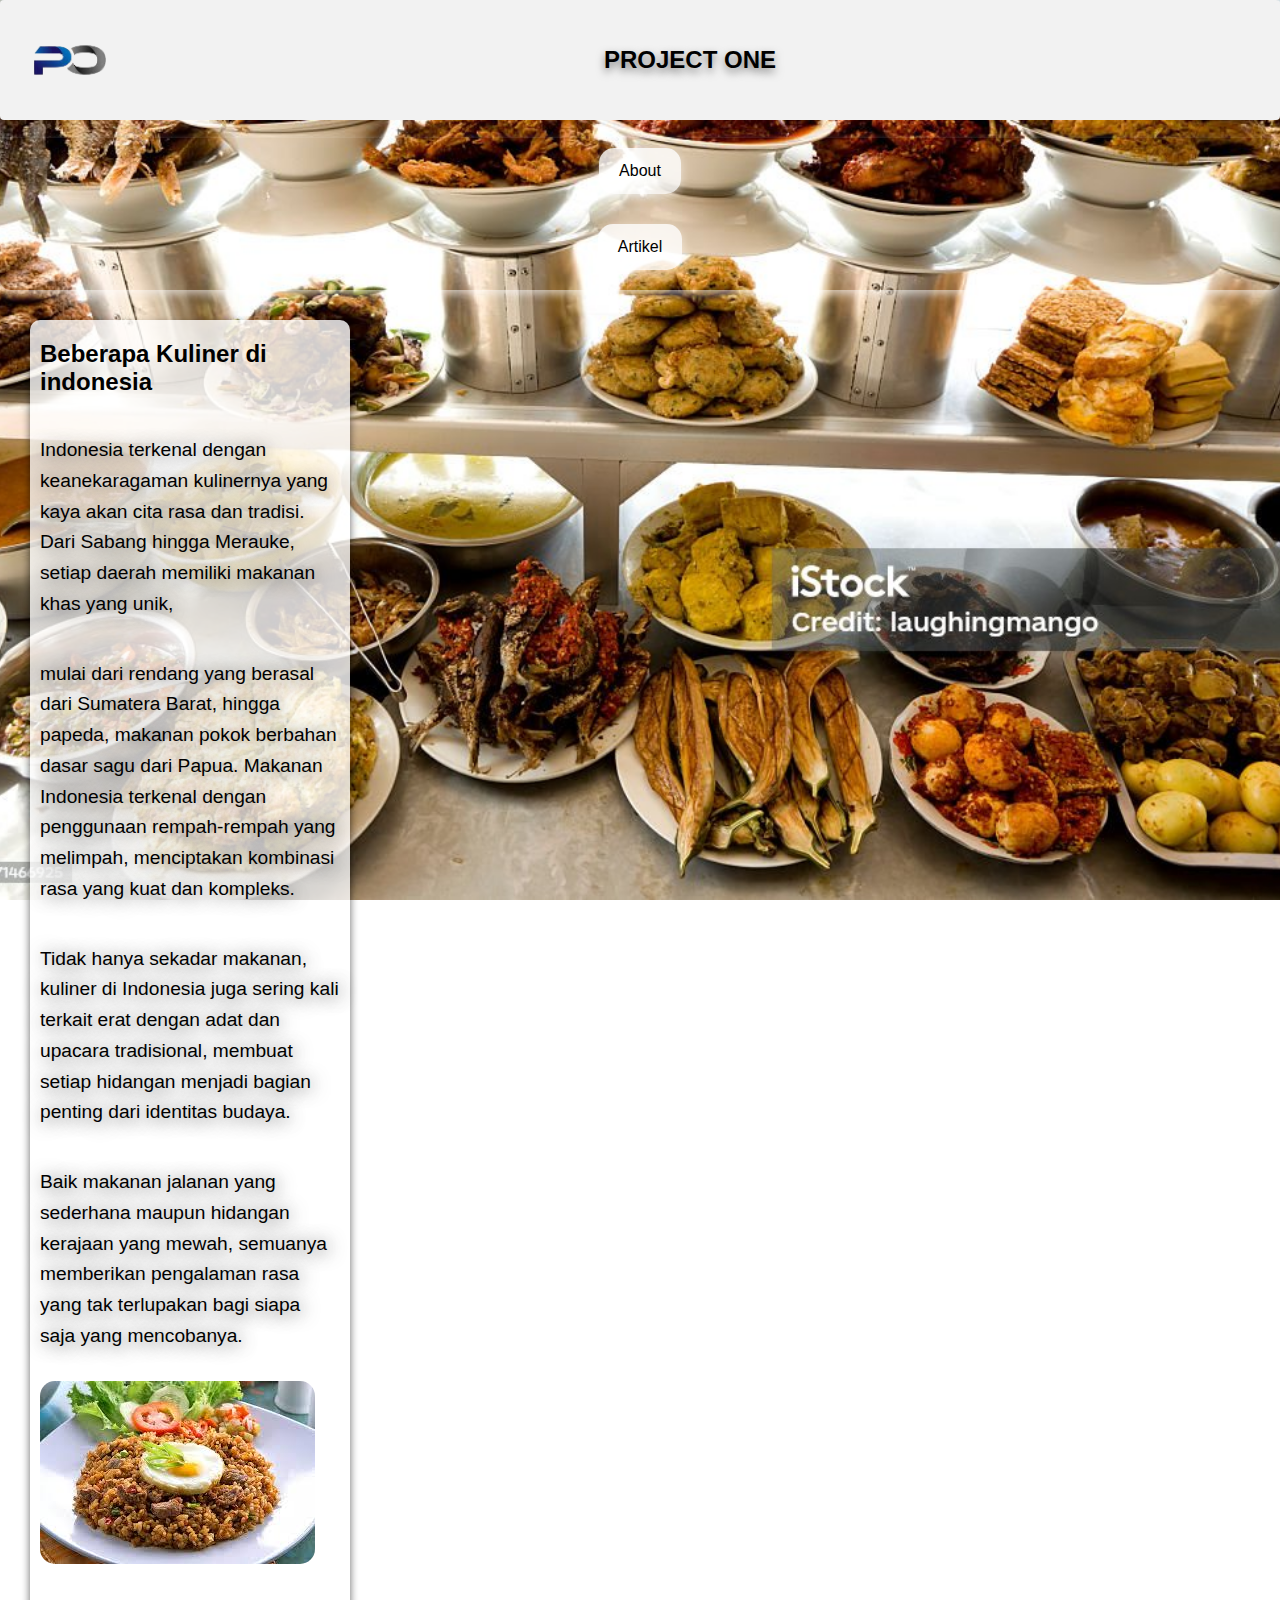
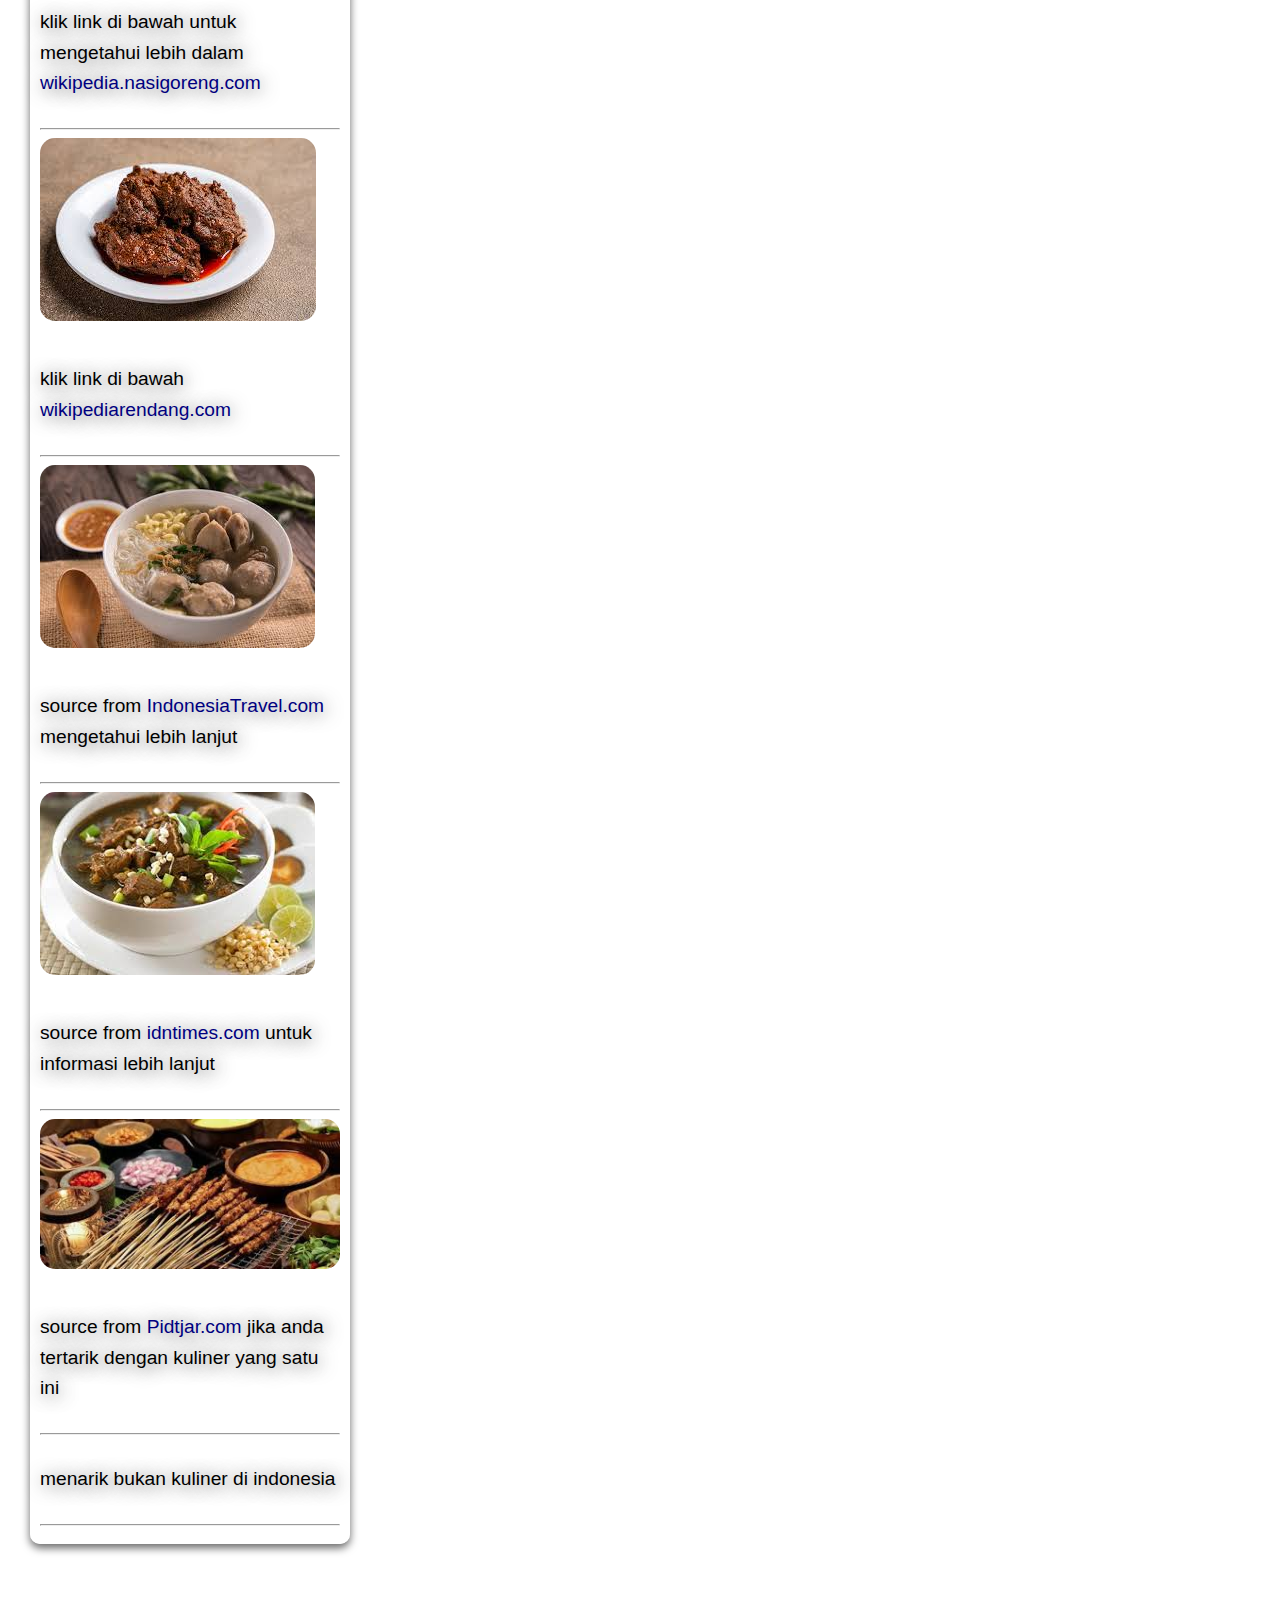
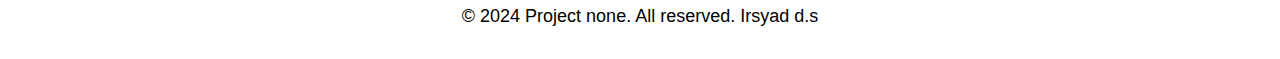
<file: index.html>
<!DOCTYPE html>
<html>
  <head>
    <meta http-equiv="content-type" content="text/html; charset=utf-8" />
    <meta name="viewport" content="width=device-width, initial-scale=1.0"/>
    <title>Webbeginner</title>
    <link rel="stylesheet" href="style.css" />
  </head>
  <body>
    <header>
      <img src="new.png" alt="logo" />
      <h1>PROJECT ONE</h1>
    </header>
    <br>
    <nav>
      <ul>
        <li>
          <a href="index1.html">About</a>
        </li>
      </ul>
      <ul>
        <li>
          <a href="index2.html">Artikel</a>
        </li>
      </ul>
    </nav>
    <main>
      <section>
        <h1>
          Beberapa Kuliner di indonesia
          </h1>
        <p>
          Indonesia terkenal dengan keanekaragaman kulinernya yang kaya akan cita rasa dan tradisi. Dari Sabang hingga Merauke, setiap daerah memiliki makanan khas yang unik,
        </p>
        <p>
          mulai dari rendang yang berasal dari Sumatera Barat, hingga papeda, makanan pokok berbahan dasar sagu dari Papua. Makanan Indonesia terkenal dengan penggunaan rempah-rempah yang melimpah, menciptakan kombinasi rasa yang kuat dan kompleks.
        </p>
        <p>
          Tidak hanya sekadar makanan, kuliner di Indonesia juga sering kali terkait erat dengan adat dan upacara tradisional, membuat setiap hidangan menjadi bagian penting dari identitas budaya.
        </p>
        <p>
          Baik makanan jalanan yang sederhana maupun hidangan kerajaan yang mewah, semuanya memberikan pengalaman rasa yang tak terlupakan bagi siapa saja yang mencobanya.
        </p>
        <div class="galery">
          <img src="r.jpeg" alt="nasi" />
          <br />
          <p>klik link di bawah untuk mengetahui lebih dalam <a href="https://id.m.wikipedia.org/wiki/Nasi_goreng">wikipedia.nasigoreng.com</a> </p>
          <hr />
          <img src="n.jpeg" alt="rendang" /> 
          <p>klik link di bawah <a href="https://www.google.com/url?sa=t&source=web&rct=j&opi=89978449&url=https://id.wikipedia.org/wiki/Rendang&ved=2ahUKEwiow7Do2J6IAxXR2DgGHaXNMrwQFnoECGAQAQ&usg=AOvVaw2HLp6Ar3OaxcJZzUn32j2O">wikipediarendang.com</a> </p>
          <hr>
          <img src="bakso.jpeg" alt="bakso">
          <p>source from <a href="https://www.google.com/imgres?imgurl=https%3A%2F%2Fv1.indonesia.travel%2Fcontent%2Fdam%2Findtravelrevamp%2Fen%2Ftrip-ideas%2Fthe-ultimate-guide-to-must-try-indonesian-food%2Fbakso.jpg&tbnid=ogRIV1eYpU4ZhM&vet=1&imgrefurl=https%3A%2F%2Fwww.indonesia.travel%2Fid%2Fid%2Fide-liburan%2Fhobi-wisata-kuliner-10-makanan-khas-indonesia-ini-wajib-kamu-coba.html&docid=P7Ccj88R8UicZM&w=1200&h=800&source=sh%2Fx%2Fim%2Fm1%2F2&kgs=87a1cd11e5d86608&shem=abme%2Ctrie">IndonesiaTravel.com</a> mengetahui lebih lanjut</p>
          <hr>
          <img src="sapi.jpeg" alt="soto sapi">
          <p>source from <a href="https://www.google.com/imgres?imgurl=https%3A%2F%2Fcdn.idntimes.com%2Fcontent-images%2Fpost%2F20170721%2Fresep-rawon-98d900d3e27085f192f57e3167b4d834_600x400.jpeg&tbnid=jaNUYnKmIlOINM&vet=1&imgrefurl=https%3A%2F%2Fwww.idntimes.com%2Ffood%2Fdining-guide%2Fmegan%2Fmakanan-tradisional-indonesia&docid=2LKcODohRpE5OM&w=600&h=400&source=sh%2Fx%2Fim%2Fm1%2F2&kgs=530a7ab1e5c714de&shem=abme%2Ctrie">idntimes.com</a> untuk informasi lebih lanjut</p>
          <hr>
          <img src="sate.jpeg" alt="satee">
          <p>source from <a href="https://images.app.goo.gl/M1UCpKEjt3iL7Tfc8">Pidtjar.com</a> jika anda tertarik dengan kuliner yang satu ini</p>
          <hr>
        </div>
        <p>menarik bukan kuliner di indonesia</p>
        <hr>

      </section>
    </main>
   <footer>
      <p>&copy; 2024 Project none. All reserved. Irsyad d.s</p>
    </footer> 
  </body>
</html>
</file>
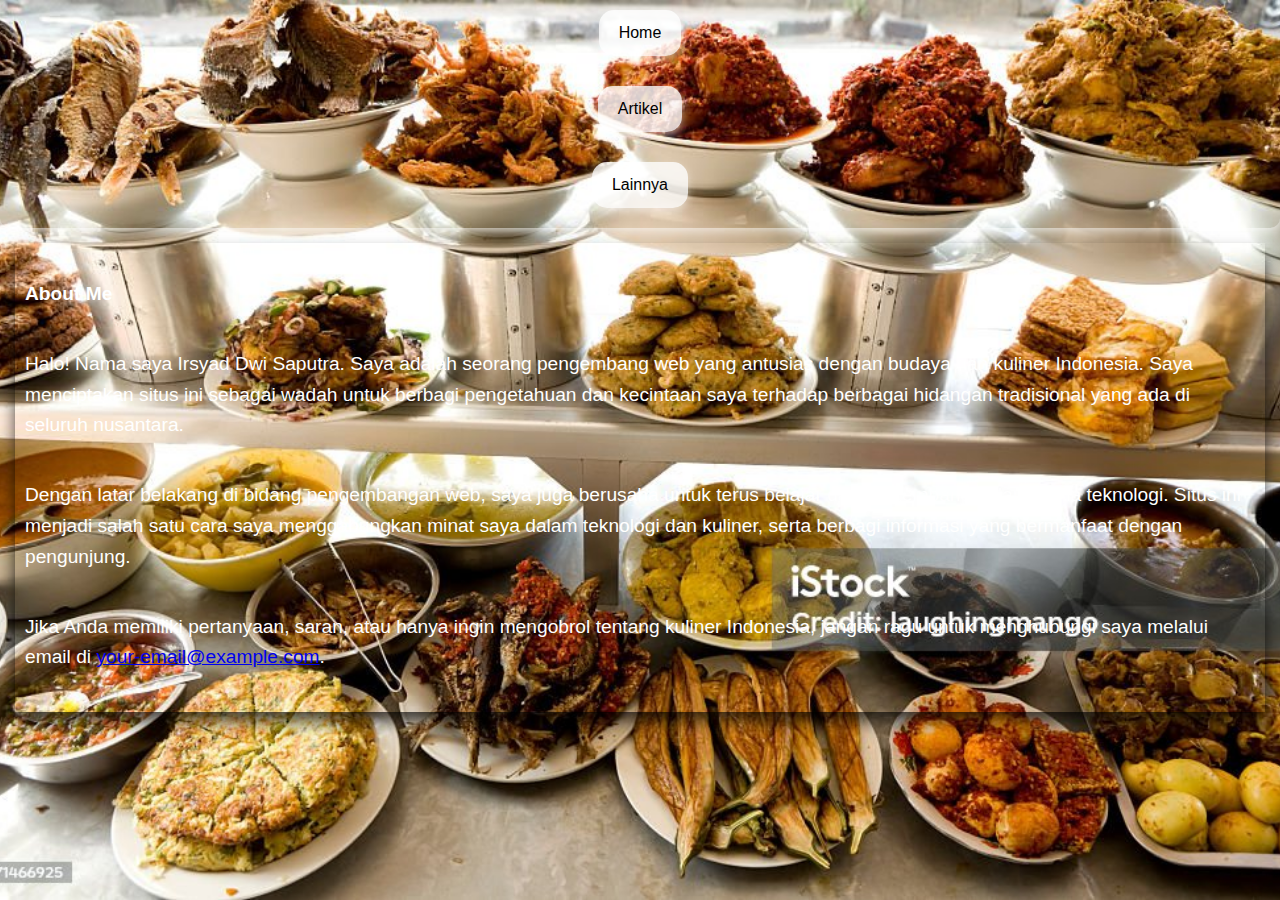
<file: index1.html>
<!DOCTYPE html>
<html lang="en">
  <head>
    <meta charset="UTF-8">
    <meta name="viewport" content="width=device-width, initial-scale=1">
    <title></title>
    <link href="style.css" rel="stylesheet">
  </head>
  <body>
  <nav>
    <ul>
      <li>
        <a href="index.html">Home</a>
      </li>
    </ul>
      <ul>
        <li>
         <a href="index2.html">Artikel</a>
       </li>
      </ul>
      <ul>
        <li>
          <a href="index3.html">Lainnya</a>
        </li>
      </ul>
  </nav>
    <div class="about">
  <h2>About Me</h2>
  <p>Halo! Nama saya Irsyad Dwi Saputra. Saya adalah seorang pengembang web yang antusias dengan budaya dan kuliner Indonesia. Saya menciptakan situs ini sebagai wadah untuk berbagi pengetahuan dan kecintaan saya terhadap berbagai hidangan tradisional yang ada di seluruh nusantara.</p>
  <p>Dengan latar belakang di bidang pengembangan web, saya juga berusaha untuk terus belajar dan berkembang dalam dunia teknologi. Situs ini menjadi salah satu cara saya menggabungkan minat saya dalam teknologi dan kuliner, serta berbagi informasi yang bermanfaat dengan pengunjung.</p>
  <p>Jika Anda memiliki pertanyaan, saran, atau hanya ingin mengobrol tentang kuliner Indonesia, jangan ragu untuk menghubungi saya melalui email di <a href="mailto:your-email@example.com">your-email@example.com</a>.</p>
</div>
  </body>
</html>
</file>
<file: style.css>
/* style.css */
body {
  font-family: Arial, sans-serif;
  margin: 0;
  padding: 0;
  background-image:url('09.jpg');
  background-size:cover;
  background-repeat:no-repeat;
  background-attachment:fixed;
  background-position:center;
  display: fixed;
} 

header {
  background-color: #f2f2f2;
  color: black;
  padding: 10px 20px;
  display: flex;
  flex-wrap:wrap;
  justify-content: space-between;
  align-items: center;
  text-align: center;
  width: 100%;
  box-sizing: border-box;
  margin: 0;
  border-radius: 4px;

}

header h1 {
  font-size: 24px;
  flex: 1 ;
  margin:0;
  text-align: center;
  text-shadow: 0px 4px 8px rgba(0, 0, 0, .5);
  

}




header img {
  height: 100px;
}

nav {
  background-color: rgba(128,128,128 0.8);
  overflow: hidden;
  border-radius: 10px;
  box-shadow: 0 4px 8px rgba(255,255,255, .6);
  justify-content: center;
  height: auto;
  width: 100%;
  margin: 0;

}

nav ul {
  list-style-type: none;
  margin: 0;
  padding: 0;
  text-align: center;
}

nav ul li {
  display: inline-block;
}

nav ul li a {
  display: inline-block;
  text-align: center;
  padding: 14px 20px;
  text-decoration: none;
  transition:background-color 0.3s;
  border-radius: 15px;
  margin-top: 10px;
  background:#ffffffcc;
  margin-bottom:20px;
  box-shadow:  0px 4px 8px rgba(255, 255, 255, .5);
  color: black;
}

nav ul li a:hover {
  background-color: #ff6600;
}

main {
  padding: 20px;
}
section{
 background-color: #ffffffcc;
 align-items: center;
 padding: 10px;
 margin: 10px;
 border-radius:10px;
 box-shadow: 0 4px 8px rgba(0, 0, 0, 0.6);
 width: 300px;

}
section h1 {
  font-size: 24px;
  color: black;
  margin-bottom: 20px;
  margin: 0;
  padding: 10px 0;
}

section p {
  line-height: 1.6;
  color: black;
  font-size: 1.2em;
  padding: 10px 0;
  text-shadow: 2px 2px 18px rgba(0, 0, 0, 0.7);
}
.galery img {
  border-radius: 15px;
  max-width: 100%;
  margin-bottom: 10px;
  background-color: rgba(0,0,0 10);
  box-shadow: 0 10px 15px(0, 0, 0, 0.7);
}

.foto img {
  border-radius:15px;
  max-width: 100%;
}

.about {
  background-color: rgba(0,0,0 0.8);
  box-shadow:  0 10px 15px rgba(0, 0, 0, 0.7);
  padding: 10px;
  margin: 15px;
}

.about h2,p {
color: #fff;
font-size:1.2em;
line-height: 1.6;
padding: 10px 0;
}

@media (max-width: 600px;) {
  header{
    flex-direction: column;
    align-items: flex-start;
  }

  header h1 {
    margin-top: 10px;
  }

  header nav {
    margin-top: 10px;
  }

  border nav a{
    display:block;
    margin-bottom: 5px;
  }
}

.galery p a {
  color: #000080;
  text-decoration: none;
}

.foto p a {
  text-decoration: none;

}

footer{
  font-size:15px;
  text-align: center;
  background: #ffffffcc;
  border-radius: 10px;
  box-shadow: 0px 4px 8px rgba(255,255,255, .5);

}
footer p {
  color: black;
}
</file>
